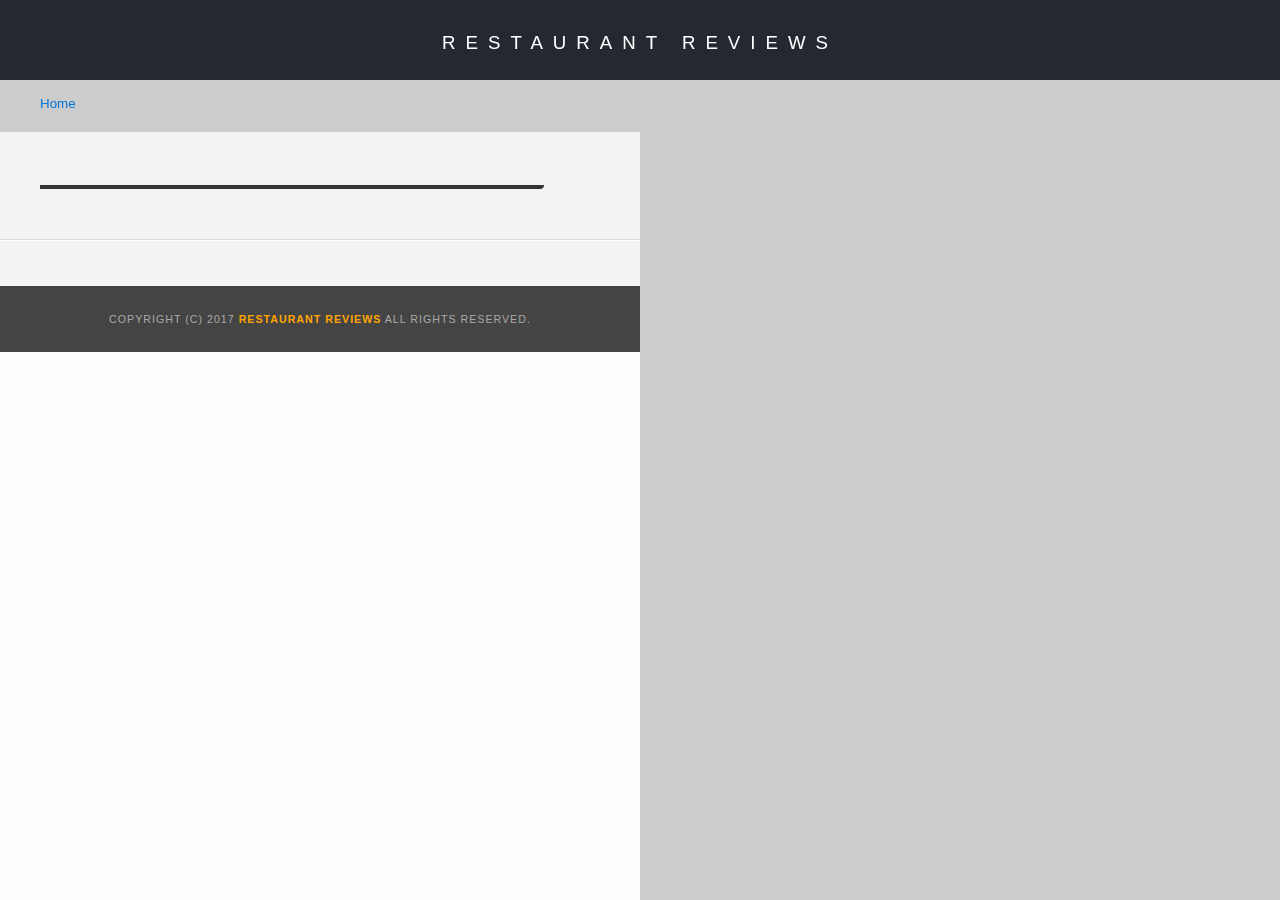
<file: restaurant.html>
<!DOCTYPE html>
<html lang="en">

<head>
  <meta name="viewport" content="width=device-width,initial-scale=1">
  <!-- Normalize.css for better cross-browser consistency -->
  <link rel="stylesheet" src="//normalize-css.googlecode.com/svn/trunk/normalize.css" />
  <!-- Main CSS file -->
  <link rel="stylesheet" href="css/styles.css" type="text/css">
  <link rel="stylesheet" href="https://unpkg.com/leaflet@1.3.1/dist/leaflet.css" integrity="sha512-Rksm5RenBEKSKFjgI3a41vrjkw4EVPlJ3+OiI65vTjIdo9brlAacEuKOiQ5OFh7cOI1bkDwLqdLw3Zg0cRJAAQ==" crossorigin=""/>
  <link rel="shortcut icon" href="img/favicon.png" type="image/x-icon">
  <meta name="Description" content="This is the restuarant info page.">
  <title>Restaurant Info</title>
</head>

<body class="inside">
  <!-- Beginning header -->
  <header>
    <!-- Beginning nav -->
    <nav>
      <h1><a href="/" tabindex="1" aria-label="Restaurant Reviews Website">Restaurant Reviews</a></h1>
    </nav>
    <!-- Beginning breadcrumb -->
    <ul id="breadcrumb">
      <li><a href="/" tabindex="1" role="navigation" aria-label="Home">Home</a></li>
    </ul>
    <!-- End breadcrumb -->
    <!-- End nav -->
  </header>
  <!-- End header -->

  <!-- Beginning main -->
  <main id="maincontent">
    <!-- Beginning map -->
    <section id="map-container">
      <div id="map" role="navigation" aria-label="Street map"></div>
    </section>
    <!-- End map -->
    <!-- Beginning restaurant -->
    <div class="information">
      <section id="restaurant-container" arial-label="Restaurant details">
        <h2 id="restaurant-name" tabindex="1"></h2>
        <img id="restaurant-img">
        <p id="restaurant-cuisine" tabindex="1"></p>
        <p id="restaurant-address" tabindex="1"></p>
        <table id="restaurant-hours" tabindex="1" role="contentinfo" aria-label="Restaurant schedule"></table>
      </section>
      <!-- end restaurant -->
      <!-- Beginning reviews -->
      <section id="reviews-container" arial-label="Reviews">
        <ul id="reviews-list" tabindex="1" role="group" aria-label="Review list"></ul>
      </section>
      <!-- End reviews -->
    </div>
  </main>
  <!-- End main -->
  <!-- Beginning footer -->
  <footer id="footer">
    Copyright (c) 2017 <a href="/"><strong>Restaurant Reviews</strong></a> All Rights Reserved.
  </footer>
  <!-- End footer -->
  <script src="https://unpkg.com/leaflet@1.3.1/dist/leaflet.js" integrity="sha512-/Nsx9X4HebavoBvEBuyp3I7od5tA0UzAxs+j83KgC8PU0kgB4XiK4Lfe4y4cgBtaRJQEIFCW+oC506aPT2L1zw==" crossorigin=""></script>
  <!-- Beginning scripts -->
  <!-- Database helpers -->
  <script type="text/javascript" src="js/dbhelper.js"></script>
  <!-- Main javascript file -->
  <script type="text/javascript" src="js/restaurant_info.js"></script>
  <!-- Google Maps -->
 <!--  <script async defer src="https://maps.googleapis.com/maps/api/js?key=AIzaSyA_tKbW6A5pQ-eupxI56myUnHLqYCzOjKo&libraries=places&callback=initMap"></script> -->
  <!-- End scripts -->

</body>

</html>
</file>
<file: css/styles.css>
@charset "utf-8";
/* CSS Document */

body,td,th,p{
	font-family: Arial, Helvetica, sans-serif;
	font-size: 10pt;
	color: #333;
	line-height: 1.5;
}
body {
	background-color: #fdfdfd;
	margin: 0;
	position:relative;
}
ul, li {
	font-family: Arial, Helvetica, sans-serif;
	font-size: 10pt;
	color: #333;
}
a {
	color: orange;
	text-decoration: none;
}
a:hover, a:focus {
	color: orange;
	text-decoration: none;
}
a img{
	border: none 0px #fff;
}
h1, h2, h3, h4, h5, h6 {
  font-family: Arial, Helvetica, sans-serif;
  margin: 0 0 20px;
}
article, aside, canvas, details, figcaption, figure, footer, header, hgroup, menu, nav, section {
	display: block;
}
#maincontent {
  background-color: #f3f3f3;
  min-height: 100%;
}
#footer {
  background-color: #444;
  color: #aaa;
  font-size: 8pt;
  letter-spacing: 1px;
  padding: 25px;
  text-align: center;
  text-transform: uppercase;
}
/* ====================== Navigation ====================== */
nav {
  width: 100%;
  height: 80px;
  background-color: #252831;
  text-align:center;
  display: flex; 
}
nav h1 {
  margin: auto;
}
nav h1 a {
  color: #fff;
  font-size: 14pt;
  font-weight: 200;
  letter-spacing: 10px;
  text-transform: uppercase;
}
#breadcrumb {
    padding: 10px 40px 16px;
    list-style: none;
    background-color: #ccc;
    font-size: 17px;
    margin: 0;
    width: calc(50% - 80px);
}

/* Display list items side by side */
#breadcrumb li {
    display: inline;
}

/* Add a slash symbol (/) before/behind each list item */
#breadcrumb li+li:before {
    padding: 8px;
    color: black;
    content: "/\00a0";
}

/* Add a color to all links inside the list */
#breadcrumb li a {
    color: #0275d8;
    text-decoration: none;
}

/* Add a color on mouse-over */
#breadcrumb li a:hover {
    color: #01447e;
    text-decoration: underline;
}
/* ====================== Map ====================== */
#map {
  height: 400px;
  width: 100%;
  background-color: #ccc;
}
/* ====================== Restaurant Filtering ====================== */
.filter-options {
  width: 100%;
  background-color: #3397DB;
  align-items: center;
}
.filter-options h2 {
  color: white;
  font-size: 1rem;
  font-weight: normal;
  line-height: 1;
  margin: 0 20px;
  padding-top: 1%;
}
.filter-options select {
  background-color: white;
  border: 1px solid #fff;
  font-family: Arial,sans-serif;
  font-size: 11pt;
  height: 35px;
  letter-spacing: 0;
  margin: 10px;
  padding: 0 10px;
  width: 200px;
}

a:focus {
  outline: none;
  border:2px solid #ad7000;
}

.filter-options select:focus,
img:focus,
li:focus,
p#restaurant-cuisine:focus,
#restaurant-name:focus,
#restaurant-address:focus,
#restaurant-hours:focus,
#reviews-container h2:focus,
#reviews-list:focus,
#reviews-list li:focus {
    outline: none;
    border:2px solid orange;
}
/* ====================== Restaurant Listing ====================== */
#restaurants-list {
  background-color: #f3f3f3;
  list-style: outside none none;
  margin: 0;
  padding: 30px 15px 60px;
  text-align: center;
  display: flex;
  flex-wrap: wrap;
  justify-content: center;
}
#restaurants-list li {
  background-color: #fff;
  font-family: Arial,sans-serif;
  margin: 15px;
  min-height: 380px;
  padding: 0 30px 25px;
  text-align: left;
  width: 270px;
  -webkit-border-top-left-radius: 30px;
  -webkit-border-bottom-right-radius: 30px;
  -moz-border-radius-topleft: 30px;
  -moz-border-radius-bottomright: 30px;
  border-top-left-radius: 30px;
  border-bottom-right-radius: 30px;
  -webkit-box-shadow: 10px 10px 5px 0px rgba(209,205,209,1);
  -moz-box-shadow: 10px 10px 5px 0px rgba(209,205,209,1);
  box-shadow: 10px 10px 5px 0px rgba(209,205,209,1);
}
#restaurants-list .restaurant-img {
  background-color: #ccc;
  display: block;
  margin-top: 6%;
  margin-bottom: 6%;
  max-width: 100%;
  min-height: 248px;
  min-width: 100%;
  object-fit: cover;
  object-position: 100% 10%;
  -webkit-border-top-left-radius: 30px;
  -webkit-border-bottom-right-radius: 30px;
  -moz-border-radius-topleft: 30px;
  -moz-border-radius-bottomright: 30px;
  border-top-left-radius: 30px;
  border-bottom-right-radius: 30px;
}
#restaurants-list li h2 {
  color: #ffffff;
  font-family: Arial,sans-serif;
  font-size: 14pt;
  font-weight: 200;
  letter-spacing: 0;
  line-height: 1.3;
  margin: 0 -30px 10px;
  text-transform: uppercase;
  background: #252831;
  padding: 12px;
  text-align: center;
  -webkit-border-top-left-radius: 30px;
  -moz-border-radius-topleft: 30px;
  border-top-left-radius: 30px;
}
#restaurants-list p {
  margin: 0;
  font-size: 11pt;
}
#restaurants-list li a {
  background-color: orange;
  color: #ffffff;
  display: inline-block;
  font-size: 10pt;
  margin: 15px 0 0;
  padding: 8px 30px 10px;
  text-align: center;
  text-decoration: none;
  text-transform: uppercase;
  -webkit-box-shadow: 10px 10px 5px 0px rgba(209,205,209,1);
  -moz-box-shadow: 10px 10px 5px 0px rgba(209,205,209,1);
  box-shadow: 10px 10px 5px 0px rgba(209,205,209,1);
}

/* ====================== Restaurant Details ====================== */
.inside header {
  position: fixed;
  top: 0;
  width: 100%;
  z-index: 1000;
}
.inside #map-container {
  background: blue none repeat scroll 0 0;
  height: 92%;
  position: fixed;
  right: 0;
  top: 80px;
  width: 50%;
}
.inside #map {
  background-color: #ccc;
  height: 100%;
  width: 100%;
}
.inside #footer {
  bottom: 0;
  position: absolute;
   width: calc(50% - 50px);
}
#restaurant-name {
  color: #f18200;
  font-family: Arial,sans-serif;
  font-size: 20pt;
  font-weight: 200;
  letter-spacing: 0;
  margin: 15px 0 30px;
  text-transform: uppercase;
  line-height: 1.1;
}
#restaurant-img {
	width: 90%;
  -webkit-border-top-left-radius: 30px;
  -moz-border-radius-topleft: 30px;
  border-top-left-radius: 30px;
}
#restaurant-address {
  font-size: 12pt;
  margin: 10px 0px;
}
#restaurant-cuisine {
  background-color: #333;
  color: #ddd;
  font-size: 12pt;
  font-weight: 300;
  letter-spacing: 10px;
  margin: -6px 0 20px;
  padding: 2px 0;
  text-align: center;
  text-transform: uppercase;
	width: 90%;
  -webkit-border-bottom-right-radius: 30px;
  -moz-border-radius-bottomright: 30px;
  border-bottom-right-radius: 30px;
}
#restaurant-container, #reviews-container {
  border-bottom: 1px solid #d9d9d9;
  border-top: 1px solid #fff;
  padding: 140px 40px 30px;
  width: 100%;
}
#reviews-container {
  padding: 30px 40px 80px;
}
#reviews-container h2 {
  color: #f58500;
  font-size: 24pt;
  font-weight: 300;
  letter-spacing: -1px;
  padding-bottom: 1pt;
}
#reviews-list {
  margin: 0;
  padding: 0;
}
#reviews-list li {
  background-color: #fff;
  border: 2px solid #f3f3f3;
  display: block;
  list-style-type: none;
  margin: 0 0 30px;
  overflow: hidden;
  padding: 0 20px 20px;
  position: relative;
  width: 85%;
  -webkit-border-top-left-radius: 30px;
  -webkit-border-bottom-right-radius: 30px;
  -moz-border-radius-topleft: 30px;
  -moz-border-radius-bottomright: 30px;
  border-top-left-radius: 30px;
  border-bottom-right-radius: 30px;
  -webkit-box-shadow: 10px 10px 5px 0px rgba(209,205,209,1);
  -moz-box-shadow: 10px 10px 5px 0px rgba(209,205,209,1);
  box-shadow: 10px 10px 5px 0px rgba(209,205,209,1);
}
#reviews-list li p {
  margin: 10px 0 10px;
}
#restaurant-hours td {
  color: #666;
}
.information {
  width: 50%;
  display: flex;
  flex-wrap: wrap;
  justify-content: center;
}
.review-element {
  display: flex;
  flex-wrap: wrap;
  justify-content: space-between;
  background: #333333;
  color: white;
  font-size: 12pt;
  align-items: center;
  font-weight: 300;
  margin: 0 -20px 10px -20px;
  -webkit-border-top-left-radius: 30px;
  -moz-border-radius-topleft: 30px;
  border-top-left-radius: 30px;
}
#reviews-list li span {
  background: orange;
  color: white;
  padding: 2px 2%;
  font-weight: 600;
  -webkit-border-radius: 2px;
  -moz-border-radius: 2px;
  border-radius: 2px;
}
.review-element h4 {
  color: #ddd;
}
.review-element h3,
.review-element h4 {
  margin: 10px 20px;
}

@media screen and (max-width: 445px){
  .filter-options {
    display: flex;
    flex-wrap: wrap;
    flex-direction: column;
  }
}
@media screen and (max-width: 1060px){
  .inside header {
    position: absolute;
  }
  .inside #footer {
    bottom: 0;
    position: absolute;
    width: -webkit-fill-available;
  }
  .inside #map-container {
    height: 700px;
    position: relative;
    width: 100%;
    display: block;
  }
  .information {
    width: 100%;
  }
  .inside #breadcrumb {
    width: unset;
  }
}
</file>
